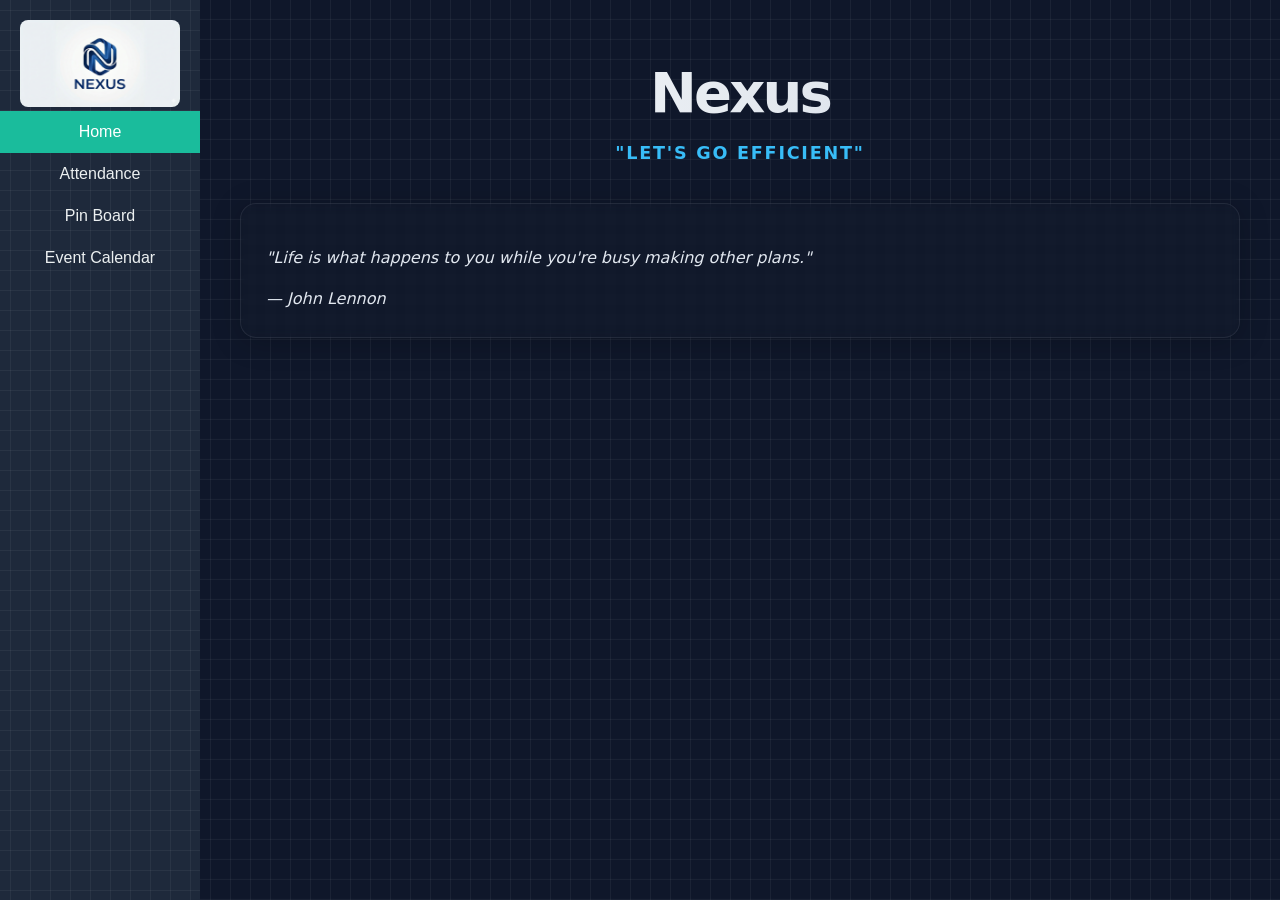
<file: index.html>
<!DOCTYPE html>
<html lang="en">
<head>
    <meta charset="UTF-8">
    <meta name="viewport" content="width=device-width, initial-scale=1.0">
    <title>Nexus</title>
    <link rel="stylesheet" href="style.css">
</head>
<body>
    <nav class="navbar">
        <div class="nav-logo-container">
            <img src="images/Nexus.png" alt="Company Logo" class="nav-logo">
        </div>
        <a href="index.html" class="active">Home</a>
        <a href="attendance.html">Attendance</a>
        <a href="pin.html">Pin Board</a>
        <a href="event-calendar.html">Event Calendar</a>
    </nav>

    <main class="main-content">
        <h1>Nexus</h1>
        <p class="p1">"Let's go Efficient"</p>

        <div class="quote-display-container">
            <div class="quote-card" id="rotating-quote-card">
                <p id="quote-text">"Life is what happens to you while you're busy making other plans."</p>
                <cite id="quote-author">— John Lennon</cite>
            </div>
        </div>
    </main>

    <script src="script.js"></script>
</body>
</html>
</file>
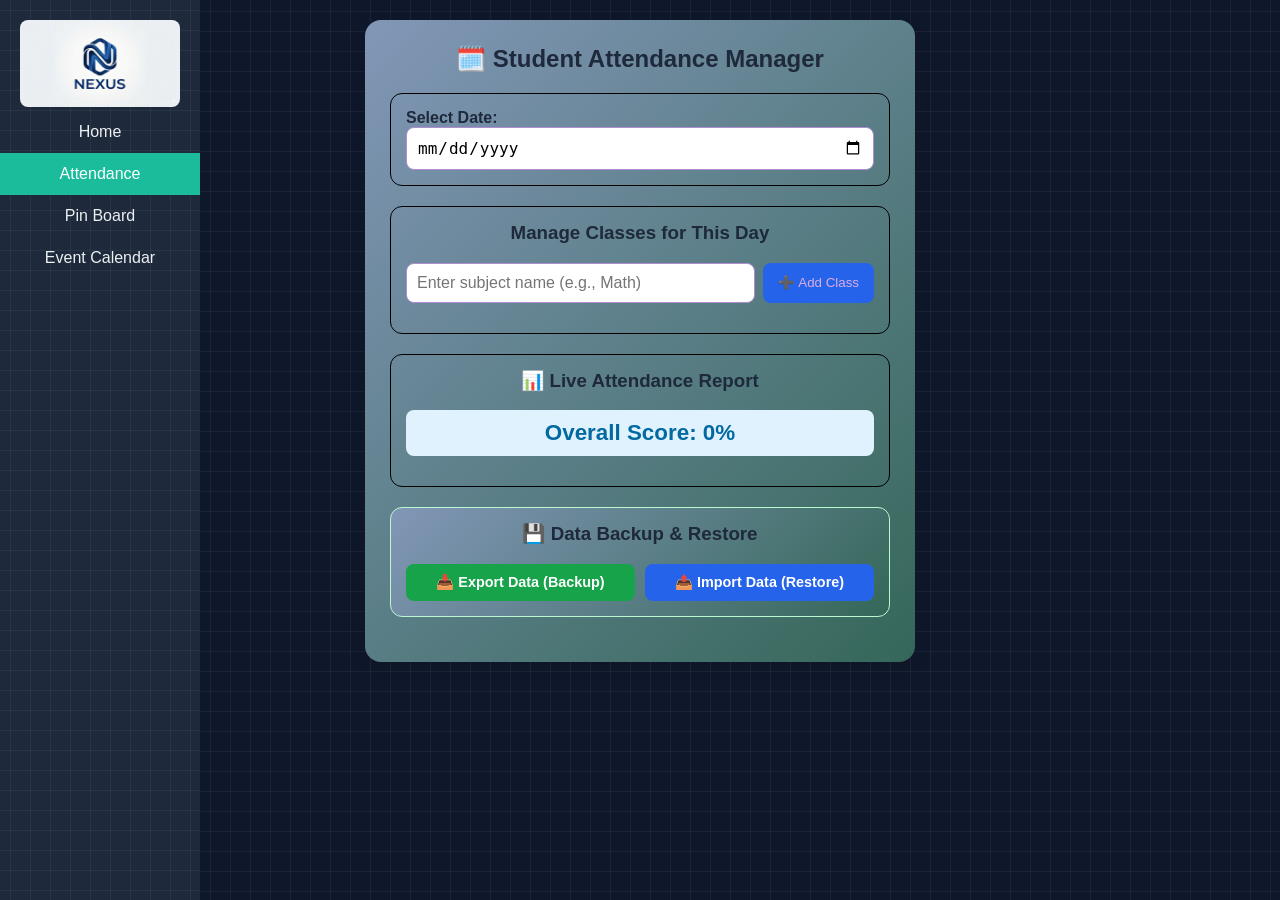
<file: attendance.html>
<!DOCTYPE html>
<html lang="en">
    <head>
        <meta charset="UTF-8">
        <meta name="viewport" content="width=device-width, initial-scale=1.0">
        <title>Nexus</title>
        <link rel="stylesheet" href="style.css">
    </head>
    <body>
    <nav class="navbar">
        <div class="nav-logo-container">
            <img src="images/Nexus.png" alt="Company Logo" class="nav-logo">
        </div>
        <a href="index.html">Home</a>
        <a href="attendance.html" class="active">Attendance</a>
        <a href="pin.html">Pin Board</a>
        <a href="event-calendar.html">Event Calendar</a>
    </nav>

        <div class="main-container">
        <h2>🗓️ Student Attendance Manager</h2>
        
        <div class="section date-picker-section">
            <label for="attendance-date"><strong>Select Date:</strong></label>
            <input type="date" id="attendance-date" onchange="loadDayData()">
        </div>

        <div class="section class-manager-section">
            <h3>Manage Classes for This Day</h3>
            <div class="input-group">
                <input type="text" id="subject-input" placeholder="Enter subject name (e.g., Math)">
                <button onclick="addClass()">➕ Add Class</button>
            </div>
            <div id="day-classes-list" class="classes-list">
                </div>
        </div>

        <div class="section stats-section">
            <h3>📊 Live Attendance Report</h3>
            <div class="overall-badge">
                Overall Score: <span id="overall-pct">0%</span>
            </div>
            <div id="subject-stats" class="subject-stats-grid">
                </div>
        </div>
              <div class="section backup-section">
    <h3>💾 Data Backup & Restore</h3>
    <div class="backup-buttons">
        <button onclick="exportData()" class="btn-backup">📥 Export Data (Backup)</button>
        
        <label for="import-file" class="custom-file-upload">📤 Import Data (Restore)</label>
        <input type="file" id="import-file" accept=".json" onchange="importData(event)" style="display:none;">
    </div>
</div>
    </div>

    


        <script src="script.js"></script>
    </body>
</html>
</file>
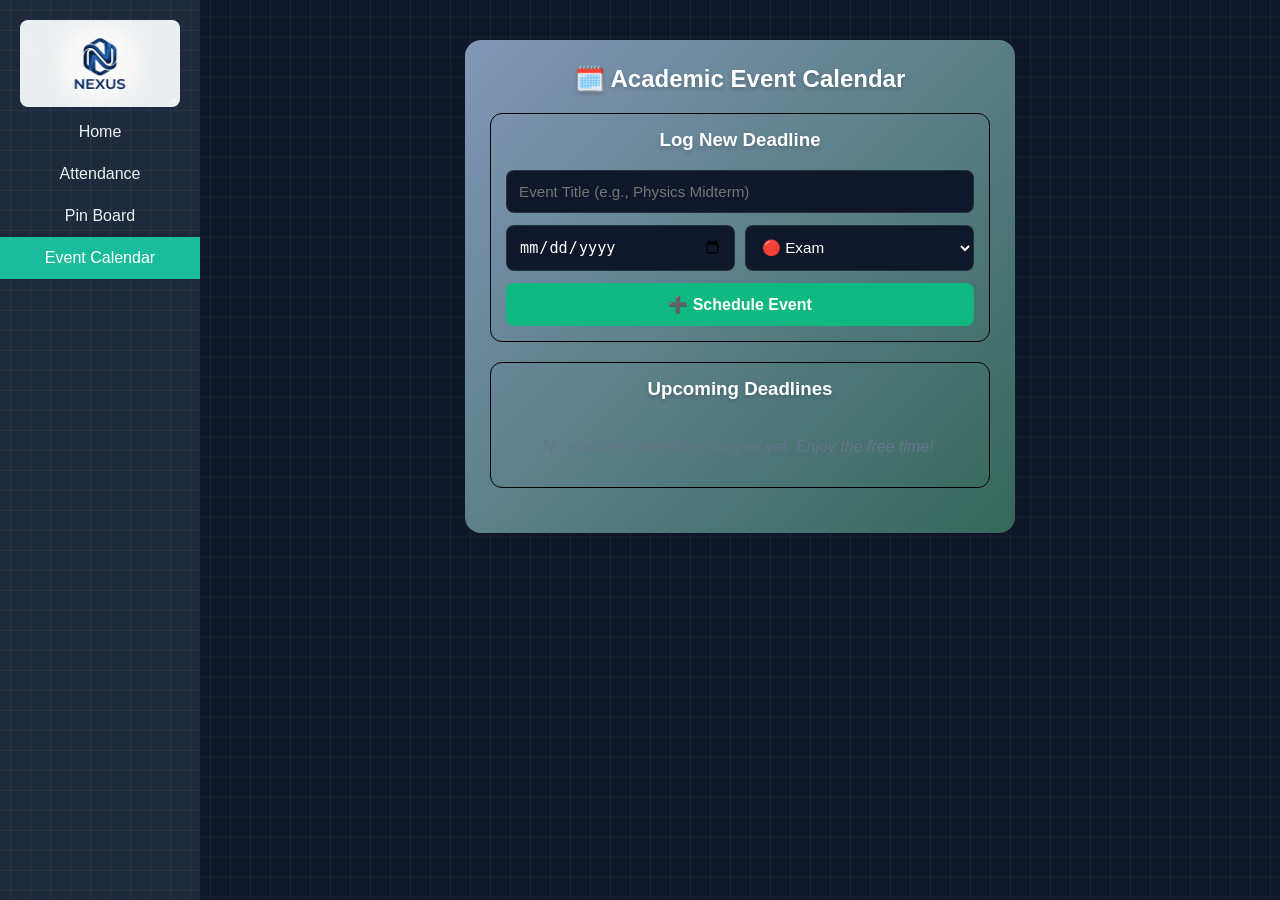
<file: event-calendar.html>
<!DOCTYPE html>
<html lang="en">
<head>
    <meta charset="UTF-8">
    <meta name="viewport" content="width=device-width, initial-scale=1.0">
    <title>Nexus - Event Calendar</title>
    <link rel="stylesheet" href="style.css">
    <link rel="stylesheet" href="eventstyle.css">
</head>
<body>
    <nav class="navbar">
        <div class="nav-logo-container">
            <img src="images/Nexus.png" alt="Company Logo" class="nav-logo">
        </div>
        <a href="index.html">Home</a>
        <a href="attendance.html">Attendance</a>
        <a href="pin.html">Pin Board</a>
        <a href="event-calendar.html" class="active">Event Calendar</a>
    </nav>

    <main class="main-content">
        <div class="main-container text-nebula">
            <h2>🗓️ Academic Event Calendar</h2>
            
            <div class="section">
                <h3>Log New Deadline</h3>
                
                <div class="input-stack">
                    <input type="text" id="event-title" placeholder="Event Title (e.g., Physics Midterm)">
                    
                    <div class="input-row">
                        <input type="date" id="event-date">
                        <select id="event-type">
                            <option value="exam">🔴 Exam</option>
                            <option value="quiz">🟡 Quiz</option>
                            <option value="assignment">🔵 Assignment</option>
                        </select>
                    </div>
                    
                    <button onclick="addAcademicEvent()" class="add-event-btn">➕ Schedule Event</button>
                </div>
            </div>

            <div class="section">
                <h3>Upcoming Deadlines</h3>
                <div id="events-display-list" class="events-list-wrapper">
                    </div>
            </div>
        </div>
    </main>

    <script src="calendar-script.js"></script>
</body>
</html>
</file>
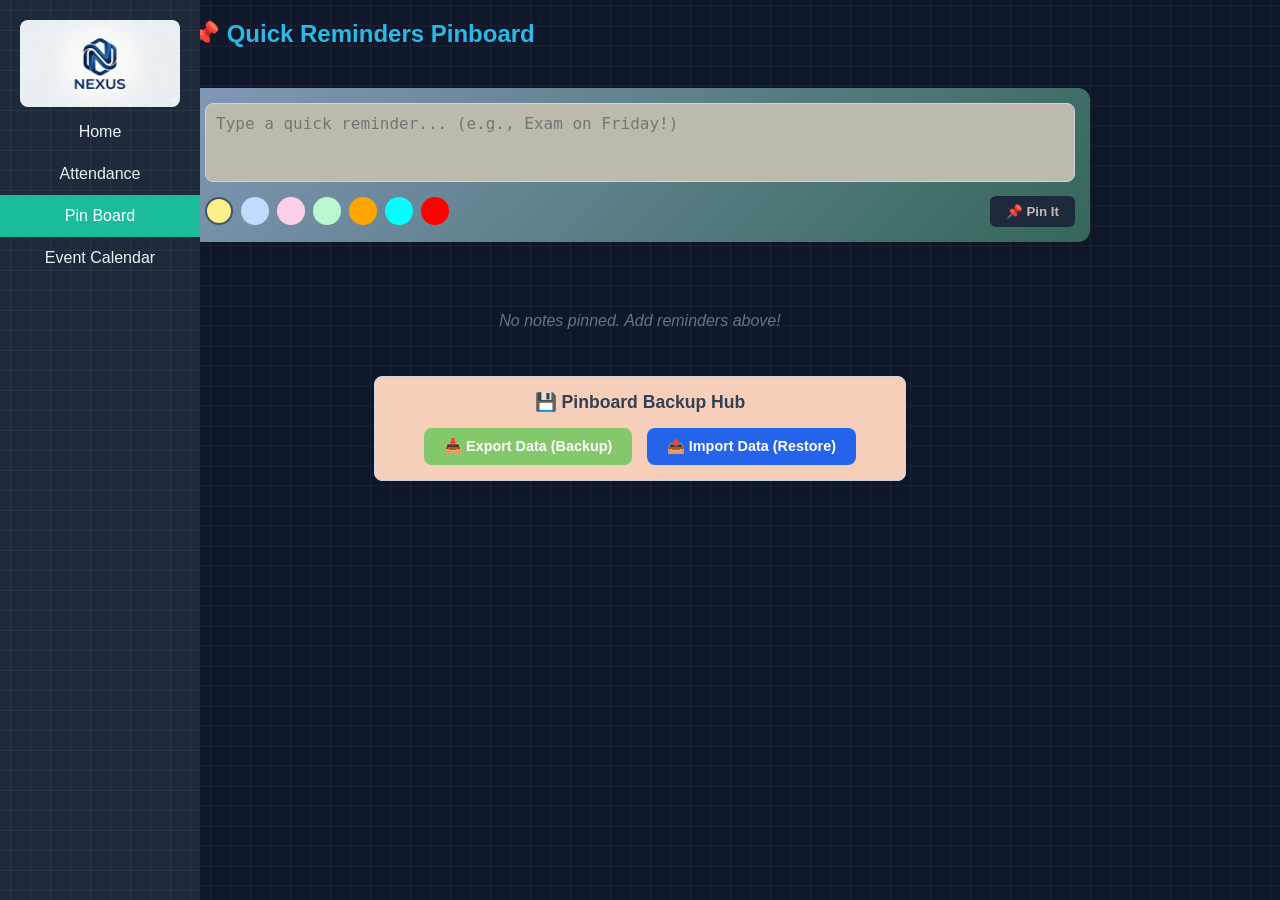
<file: pin.html>
<!DOCTYPE html>
<html lang="en">
<head>
    <meta charset="UTF-8">
    <meta name="viewport" content="width=device-width, initial-scale=1.0">
    <title>📌 Study Pinboard Hub</title>
    <link rel="stylesheet" href="style.css">
</head>
<body>

    <nav class="navbar">
        <div class="nav-logo-container">
            <img src="images/Nexus.png" alt="Company Logo" class="nav-logo">
        </div>
        <a href="index.html" >Home</a>
        <a href="attendance.html">Attendance</a>
        <a href="pin.html" class="active">Pin Board</a>
        <a href="event-calendar.html">Event Calendar</a>
    </nav>

    <div class="pinboard-container">
        <div class="header-nav">
            <h2>📌 Quick Reminders Pinboard</h2>
        </div>

        <div class="note-creator">
            <textarea id="note-text" placeholder="Type a quick reminder... (e.g., Exam on Friday!)" rows="3"></textarea>
            
            <div class="creator-actions">
                <div class="color-picker">
                    <span class="color-dot yellow active" onclick="selectColor('#fef08a', this)"></span>
                    <span class="color-dot blue" onclick="selectColor('#bfdbfe', this)"></span>
                    <span class="color-dot pink" onclick="selectColor('#fbcfe8', this)"></span>
                    <span class="color-dot green" onclick="selectColor('#bbf7d0', this)"></span>
                    <span class="color-dot orange" onclick="selectColor('#FFA500', this)"></span>
                    <span class="color-dot cyan" onclick="selectColor('#00FFFF', this)"></span>
                    <span class="color-dot red" onclick="selectColor('#FF0000', this)"></span>
                </div>
                <button onclick="createNote()">📌 Pin It</button>
            </div>
        </div>

        <div id="pinboard-canvas" class="pinboard-canvas">
            </div>
    </div>

    <div class="backup-panel" style="margin-top: 30px; text-align: center; background: rgb(246, 207, 187); padding: 15px; border-radius: 8px;">
    <h3>💾 Pinboard Backup Hub</h3>
    <button onclick="exportPinboard()">📥 Export Data (Backup)</button>
    
    <label for="import-file" >📤 Import Data (Restore)</label>
    <input type="file" id="import-file" accept=".json" onchange="importPinboard(event)" style="display:none;">
</div>

    <script src="script.js"></script>
</body>
</html>
</file>
<file: style.css>
body{
      background-color: #0f172a;
      background-image: 
      linear-gradient(rgba(255, 255, 255, 0.05) 1px, transparent 1px),
      linear-gradient(90deg, rgba(255, 255, 255, 0.05) 1px, transparent 1px);
      background-size: 20px 20px;
      background-position: center;

      margin: 0;
}



/* Sleek, modern header layout style */
h1 {
    font-size: 3.5rem;
    font-weight: 800;
    text-align: center;
    letter-spacing: -0.05em;
    margin: 20px 0 0 0;
    /* Clean white to metallic silver gradient */
    background: linear-gradient(to right, #ffffff, #cbd5e1);
    
    /* Vendor prefix for Safari, Chrome, and older engines */
    -webkit-background-clip: text;
    -webkit-text-fill-color: transparent;
    
    /* Standard property for future-proofing and strict compatibility */
    background-clip: text;
    
    font-family: 'Segoe UI', system-ui, -apple-system, sans-serif;
}

/* Vibrant modern subtitle style */
.p1 {
    text-align: center;
    font-family: 'Segoe UI', system-ui, -apple-system, sans-serif;
    color: #38bdf8; /* Vibrant neon sky blue */
    font-size: 1.1rem;
    font-weight: 600;
    letter-spacing: 0.1em;
    text-transform: uppercase;
    margin-bottom: 40px;
}

/* Translucent premium glassmorphism card matrix design */
.quote-card {
    background: rgba(76, 71, 71, 0.03);
    border: 1px solid rgba(255, 255, 255, 0.08);
    border-radius: 16px;
    padding: 25px;
    box-shadow: 0 4px 30px rgba(0, 0, 0, 0.2);
    backdrop-filter: blur(4px); /* Soft background blur effect */
    -webkit-backdrop-filter: blur(4px);
    
    font-family: 'Segoe UI', system-ui, -apple-system, sans-serif;
    font-size: 1rem;
    line-height: 1.6;
    color: #e2e8f0;
    font-style: italic;
    
    transition: all 0.25s cubic-bezier(0.4, 0, 0.2, 1);
}

/* Soft hover animation focus micro-interaction loop */
.quote-card:hover {
    transform: translateY(-5px);
    background: rgba(255, 255, 255, 0.07);
    border-color: rgba(56, 189, 248, 0.3); /* Soft blue edge glow on focus hover */
    box-shadow: 0 12px 20px rgba(0, 0, 0, 0.3);
}





/*vertical left nav bar */

.navbar{
    width: 200px;
    height: 100vh;
    position: fixed;
    top: 0;
    left: 0;
    padding-top: 20px;
    overflow-x: hidden;
    background-color: #1e293b;
      background-image: 
      linear-gradient(rgba(255, 255, 255, 0.05) 1px, transparent 1px),
      linear-gradient(90deg, rgba(255, 255, 255, 0.05) 1px, transparent 1px);
      background-size: 20px 20px;
      background-position: center;
}

.navbar a{
    display: block;
    color: #ecf0f1;
    padding: 12px 16px;
    text-decoration: none;
    transition: 0.2s ease;
    text-align: center;
}

.navbar a:hover {
    background-color: #5c7e98;
      background-image: 
      linear-gradient(rgba(255, 255, 255, 0.05) 1px, transparent 1px),
      linear-gradient(90deg, rgba(255, 255, 255, 0.05) 1px, transparent 1px);
      background-size: 20px 20px;
      background-position: center;
    color: #ffffff;
}

.navbar a.active {
    background-color: #1abc9c;
    color: white;
}

/*Main page*/

.main-content{
    margin-left: 200px;
    padding: 20px;
}


/*nac logo*/

.navlogo-container{
    text-align: center;
    padding: 15px 10px;
    margin-bottom: 15px;
    border-bottom: 1px solid #34495e;
}

.nav-logo{
    margin-left: 20px;
    max-width: 80%;
    height: auto;
    border-radius: 8px;
    display: inline-block;
}


.cards{
    display: flexbox;
    padding: 10px;
    margin: 20px;
    border: 2px solid rgb(255, 255, 255);
}

.cards .sec{
    background-color: rgb(218, 218, 181);

}

.grid-container {
    display: grid;
    grid-template-columns: 1fr 1fr 1fr;
    gap: 20px;
    padding: 30px;
    
}




.b{
    display: flexbox;
    padding: 10px;
    margin: 20px;
    border: 5px lightskyblue;
    color:rgb(165, 186, 108);
    font-family: cursive;
}





/*attendance */


body {
    font-family: 'Segoe UI', Tahoma, Geneva, Verdana, sans-serif;
    color: #1e293b;
    padding: 20px;
    margin: 0;
}

.main-container {
    max-width: 500px;
    margin: 0 auto;
    background: linear-gradient(135deg, #8297b7 0%, #356759 100%);
    padding: 25px;
    border-radius: 16px;
    box-shadow: 0 4px 20px rgba(0, 0, 0, 0.08);
}



h2, h3 {
    margin-top: 0;
    text-align: center;
}

.section {
    padding: 15px;
    border-radius: 12px;
    margin-bottom: 20px;
    border: 1px solid #000000;
}

/* Date Input Styling */
input[type="date"], input[type="text"] {
    width: 100%;
    padding: 10px;
    border: 1px solid #b08dcf;
    border-radius: 8px;
    box-sizing: border-box;
    font-size: 1rem;
}

.input-group {
    display: flex;
    gap: 8px;
    margin-bottom: 15px;
}

.input-group button {
    background: #2563eb;
    color: rgb(219, 173, 227);
    border: none;
    padding: 0 15px;
    border-radius: 8px;
    cursor: pointer;
    white-space: nowrap;
}

/* Individual Class Rows */
.class-item {
    display: flex;
    justify-content: space-between;
    align-items: center;
    background: rgb(211, 215, 196);
    padding: 10px 15px;
    border-radius: 8px;
    margin-bottom: 8px;
    border: 1px solid #e2e8f0;
}

.btn-group button {
    border: 1px solid #d69ed0;
    padding: 6px 12px;
    margin-left: 4px;
    border-radius: 6px;
    cursor: pointer;
    font-weight: bold;
    background: #959397;
}

/* Toggle Status Actions */
button.p-active { background-color: #2ecc71 !important; color: white; }
button.a-active { background-color: #e74c3c !important; color: white; }
button.h-active { background-color: #3498db !important; color: white; }
button.delete-btn { background: none; border: none; cursor: pointer; margin-left: 10px; }

/* Stats Display */
.overall-badge {
    text-align: center;
    font-size: 1.4rem;
    font-weight: bold;
    background: #e0f2fe;
    color: #0369a1;
    padding: 10px;
    border-radius: 8px;
    margin-bottom: 15px;
}

.stat-row {
    display: flex;
    justify-content: space-between;
    padding: 8px 0;
    border-bottom: 1px dashed #cbd5e1;
}

/*atten next*/

/* History Table Styling */
.table-wrapper {
    max-height: 300px; /* Limits height and allows vertical scrolling */
    overflow-y: auto;
    border: 1px solid #cbd5e1;
    border-radius: 8px;
    margin-top: 10px;
}

table {
    width: 100%;
    border-collapse: collapse;
    text-align: left;
    font-size: 0.95rem;
}

th {
    background-color: #f1f5f9;
    color: #475569;
    font-weight: 600;
    padding: 10px;
    position: sticky;
    top: 0; /* Keeps headers visible while scrolling */
    border-bottom: 2px solid #cbd5e1;
}

td {
    padding: 10px;
    border-bottom: 1px solid #e2e8f0;
    color: #334155;
}

tr:hover {
    background-color: #f8fafc;
}

/* Status Pill Badges */
.badge {
    display: inline-block;
    padding: 4px 8px;
    border-radius: 12px;
    font-size: 0.8rem;
    font-weight: bold;
    text-transform: uppercase;
    text-align: center;
}
.badge.present { background-color: #dcfce7; color: #166534; }
.badge.absent { background-color: #fee2e2; color: #991b1b; }
.badge.holiday { background-color: #e0f2fe; color: #0369a1; }

/* Inline Delete Icon Button */
.inline-delete-btn {
    background: none;
    border: none;
    cursor: pointer;
    font-size: 1rem;
    padding: 0;
}
.inline-delete-btn:hover {
    transform: scale(1.2);
}




/*backup*/

.backup-section {
    background: linear-gradient(135deg, #8297b7 0%, #356759 100%);
    border: 1px solid #bbf7d0;
}
.backup-buttons {
    display: flex;
    gap: 10px;
    justify-content: space-between;
}
.btn-backup, .custom-file-upload {
    flex: 1;
    padding: 10px;
    text-align: center;
    background-color: #16a34a;
    color: white;
    border: none;
    border-radius: 8px;
    font-weight: bold;
    cursor: pointer;
    font-size: 0.9rem;
}
.custom-file-upload {
    background-color: #2563eb; /* Blue for recovery */
}
.btn-backup:hover { background-color: #15803d; }
.custom-file-upload:hover { background-color: #1d4ed8; }



/*pin board*/



.pinboard-container {
    max-width: 900px;
    margin: 0 auto;
}

.header-nav {
    display: flex;
    justify-content: space-between;
    align-items: center;
    margin-bottom: 20px;
}
.header-nav a {
    color: #93b2d4;
    text-decoration: none;
    font-weight: bold;
}
.header-nav a:hover { text-decoration: underline; }

.header-nav h2{
    color: #2bbae6;
}


/* Control Panel Card UI */
.note-creator {
    background: linear-gradient(135deg, #8297b7 0%, #356759 100%);
    padding: 15px;
    border-radius: 12px;
    box-shadow: 0 4px 10px rgba(0,0,0,0.05);
    margin-bottom: 30px;
}
textarea {
    background:rgb(187, 186, 173);
    width: 100%;
    border: 1px solid #cbd5e1;
    border-radius: 8px;
    padding: 10px;
    font-size: 1rem;
    resize: none;
    box-sizing: border-box;
}
.creator-actions {
    display: flex;
    justify-content: space-between;
    align-items: center;
    margin-top: 10px;
}
.creator-actions button {
    background: #1e293b;
    color: rgb(205, 183, 183);
    border: none;
    padding: 8px 16px;
    border-radius: 6px;
    font-weight: bold;
    cursor: pointer;
}

/* Color Circle Pickers */
.color-picker { display: flex; gap: 8px; }
.color-dot {
    width: 24px;
    height: 24px;
    border-radius: 50%;
    cursor: pointer;
    border: 2px solid transparent;
}
.color-dot.yellow { background: #fef08a; }
.color-dot.blue   { background: #bfdbfe; }
.color-dot.pink   { background: #fbcfe8; }
.color-dot.green  { background: #bbf7d0; }
.color-dot.orange  { background: #FFA500; }
.color-dot.cyan  { background: #00FFFF; }
.color-dot.red  { background: #FF0000; }
.color-dot.active { border-color: #475569; }

/* Pinboard Interactive Workspace Layout */
.pinboard-canvas {
    display: flex;
    flex-wrap: wrap;
    gap: 20px;
    justify-content: center;
}

/* Individual Physical Sticky Note Card Model */
.sticky-note {
    width: 180px;
    min-height: 180px;
    padding: 15px;
    box-sizing: border-box;
    box-shadow: 5px 5px 10px rgba(0,0,0,0.1);
    position: relative;
    display: flex;
    flex-direction: column;
    justify-content: space-between;
    font-family: 'Courier New', Courier, monospace; /* Classic typed note font */
    font-size: 1.05rem;
    color: #1e293b;
    /* Subtle tilt effect for realism */
    transform: rotate(-1.5deg);
    transition: transform 0.2s;
}
.sticky-note:nth-child(even) { transform: rotate(2deg); }
.sticky-note:hover { transform: scale(1.05) rotate(0deg); z-index: 10; }

/* Top pushpin visual embellishment */
.sticky-note::before {
    content: "📌";
    position: absolute;
    top: -10px;
    left: 45%;
    font-size: 1.2rem;
}

.note-content {
    word-break: break-word;
    margin-top: 5px;
}

.delete-note-btn {
    align-self: flex-end;
    background: none;
    border: none;
    cursor: pointer;
    font-size: 0.9rem;
    opacity: 0.5;
}
.delete-note-btn:hover { opacity: 1; }

/*pin board backup*/

/* Backup Control Panel Styling */
.backup-panel {
    background: linear-gradient(135deg, #8297b7 0%, #356759 100%);
    max-width: 500px;
    margin: 40px auto 10px auto;
    padding: 20px;
    border-radius: 12px;
    box-shadow: 0 4px 10px rgba(0, 0, 0, 0.05);
    border: 1px solid #cbd5e1;
}

.backup-panel h3 {
    margin-top: 0;
    margin-bottom: 15px;
    color: #334155;
    font-size: 1.1rem;
}

/* Button & Label Styling */
.backup-panel button, 
.backup-panel label {
    display: inline-block;
    padding: 10px 20px;
    border-radius: 8px;
    font-weight: bold;
    font-size: 0.9rem;
    cursor: pointer;
    border: none;
    transition: background 0.2s, transform 0.1s;
}

/* Export Button (Teal) */
.backup-panel button {
    background-color: #84c86c;
    color: white;
}

.backup-panel button:hover {
    background-color: #115e59;
    transform: scale(1.02);
}

/* Restore Label/Button (Blue) */
.backup-panel label {
    background-color: #2563eb;
    color: white;
    margin-left: 10px;
}

.backup-panel label:hover {
    background-color: #1d4ed8;
    transform: scale(1.02);
}

/* Active click states */
.backup-panel button:active,
.backup-panel label:active {
    transform: scale(0.98);
}
</file>
<file: eventstyle.css>
/* --- SECTION 4: ACADEMIC CALENDAR THEMING --- */
.text-nebula h2, 
.text-nebula h3 {
    color: #ffffff;
    text-shadow: 0 2px 4px rgba(0, 0, 0, 0.2);
}

/* Input layout arrangements stacked vertically */
.input-stack {
    display: flex;
    flex-direction: column;
    gap: 12px;
}

.input-row {
    display: flex;
    gap: 10px;
}

/* Customize Select Pickers and Inputs to mesh with dark mode profiles */
.input-stack input[type="text"],
.input-stack input[type="date"],
.input-stack select {
    background-color: #0f172a;
    border: 1px solid rgba(255, 255, 255, 0.1);
    color: white;
    padding: 12px;
    border-radius: 8px;
    font-size: 0.95rem;
    box-sizing: border-box;
}
.input-stack input[type="text"] { width: 100%; }
.input-row input[type="date"], 
.input-row select { flex: 1; }

/* Large scheduling operational execution buttons */
.add-event-btn {
    background: #10b981; /* Emerald green emphasis accent action */
    color: white;
    font-weight: bold;
    border: none;
    padding: 12px;
    border-radius: 8px;
    cursor: pointer;
    font-size: 1rem;
    transition: transform 0.1s, background 0.2s;
}
.add-event-btn:hover { background: #059669; transform: scale(1.01); }
.add-event-btn:active { transform: scale(0.99); }

/* Deadline Item Card Rows Container Grid layouts */
.events-list-wrapper {
    display: flex;
    flex-direction: column;
    gap: 10px;
    max-height: 350px;
    overflow-y: auto;
    padding-right: 4px;
}

.event-item-card {
    display: flex;
    justify-content: space-between;
    align-items: center;
    background: rgba(15, 23, 42, 0.6);
    border: 1px solid rgba(255, 255, 255, 0.05);
    padding: 14px 18px;
    border-radius: 10px;
}

.event-details-left {
    display: flex;
    flex-direction: column;
    gap: 4px;
}

.event-main-line {
    display: flex;
    align-items: center;
    gap: 10px;
}

.event-card-title {
    font-weight: 600;
    color: #ffffff;
}

.event-card-date {
    font-size: 0.85rem;
    color: #94a3b8;
}

/* Category Notification Badges Profiles */
.event-badge {
    font-size: 0.75rem;
    font-weight: 700;
    text-transform: uppercase;
    padding: 2px 8px;
    border-radius: 6px;
    letter-spacing: 0.05em;
}
.event-badge.type-exam       { background-color: rgba(239, 68, 68, 0.2);  color: #f87171; border: 1px solid rgba(239, 68, 68, 0.4); }
.event-badge.type-quiz       { background-color: rgba(234, 179, 8, 0.2);   color: #facc15; border: 1px solid rgba(234, 179, 8, 0.4); }
.event-badge.type-assignment { background-color: rgba(56, 189, 248, 0.2); color: #38bdf8; border: 1px solid rgba(56, 189, 248, 0.4); }

.event-delete-btn {
    background: none;
    border: none;
    cursor: pointer;
    font-size: 1.1rem;
    padding: 4px;
    opacity: 0.6;
    transition: opacity 0.2s;
}
.event-delete-btn:hover { opacity: 1; }
</file>
